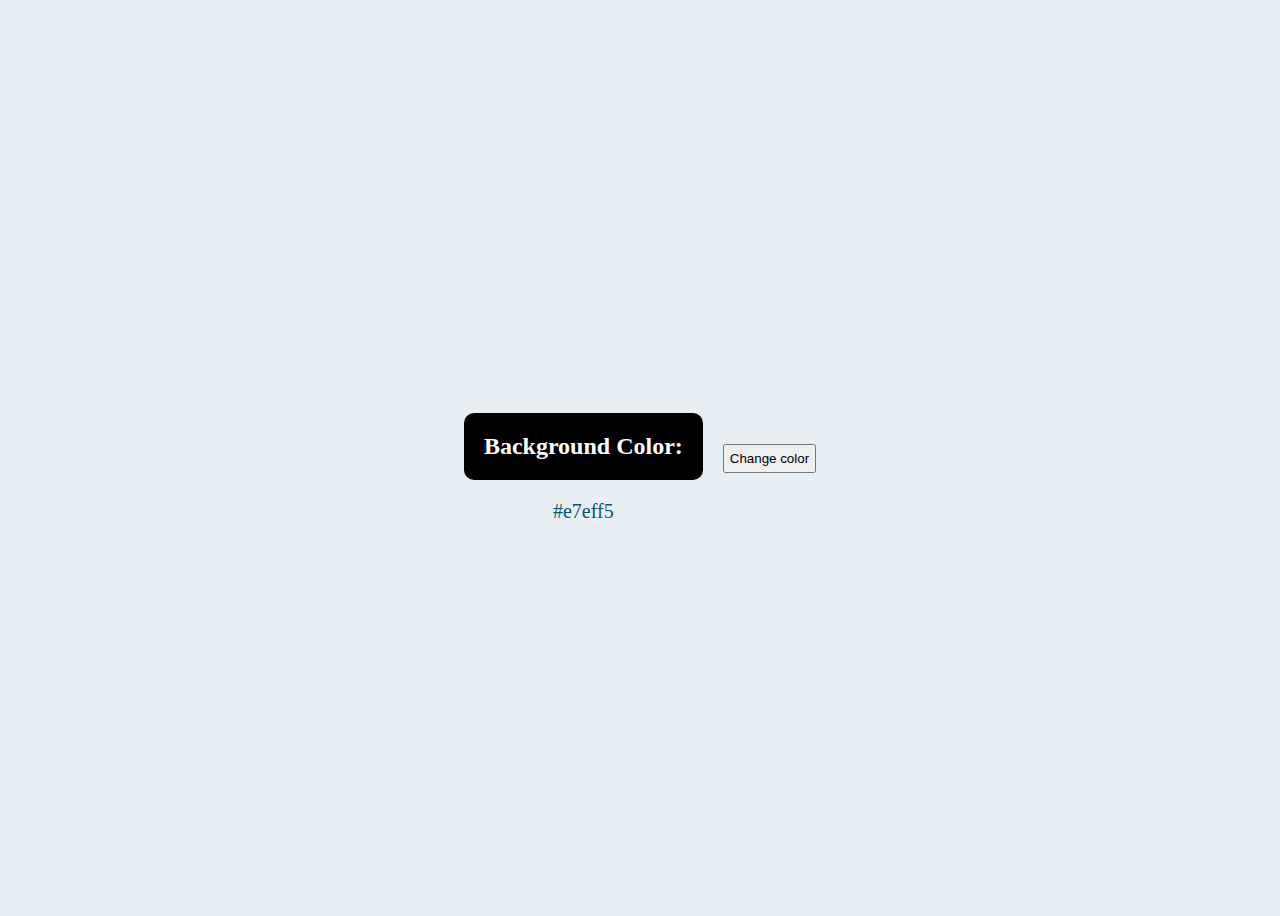
<file: index.html>
<!DOCTYPE html>
<html lang="en">
<head>
    <meta charset="UTF-8">
    <meta name="viewport" content="width=device-width, initial-scale=1.0">
    <title>BACKGROUND CHANGER</title>
    <link rel="stylesheet" href="style.css">
</head>
<body >
    <div class="container">
        <h2>Background Color:</h2>
        <span class="color">#e7eff5</span>
    </div>
    <button id="btnn" class="btn">Change color</button>
    <script src="script.js"></script>
</body>
</html>
</file>
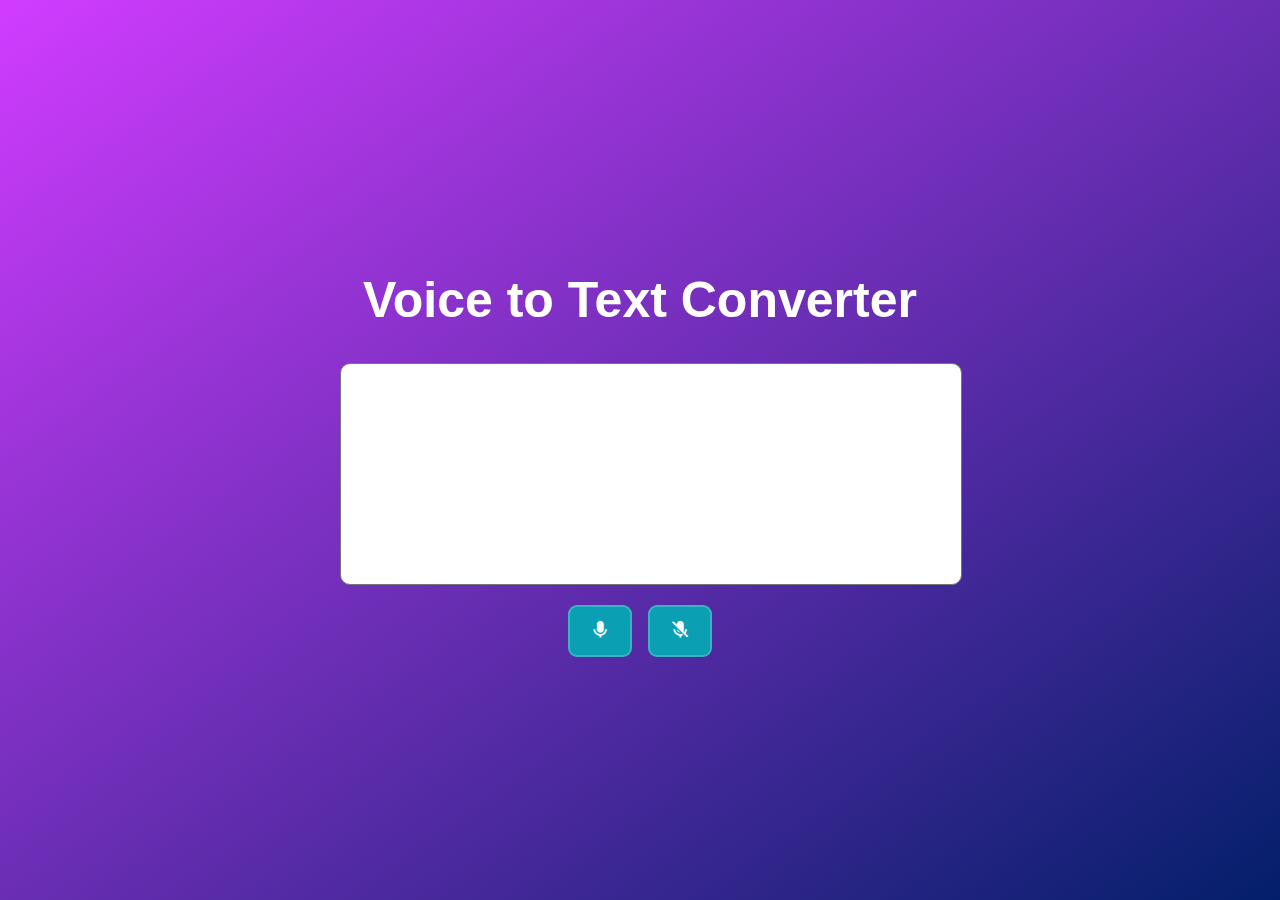
<file: voice-to-text/index.html>
<!DOCTYPE html>
<html lang="en">
<head>
    <meta charset="UTF-8">
    <meta name="viewport" content="width=device-width, initial-scale=1.0">
    <title>voice to text</title>
    <link rel="stylesheet" href="style.css">
    <link href='https://unpkg.com/boxicons@2.1.4/css/boxicons.min.css' rel='stylesheet'>
</head>
<body>
        <div class="voice_to_text"> 
            <h1>Voice to Text Converter</h1>
       <textarea  id="convert_text" cols="30" rows="10"></textarea>
        <button id="Start"><i class='bx bxs-microphone' style='color:#ffffff' ></i></button>
        <button id="Stop"><i class='bx bxs-microphone-off' style='color:#ffffff' ></i></button>
      </div>
    
    
    
    <script  src="voice.js"></script>
    
</body>
</html>
</file>
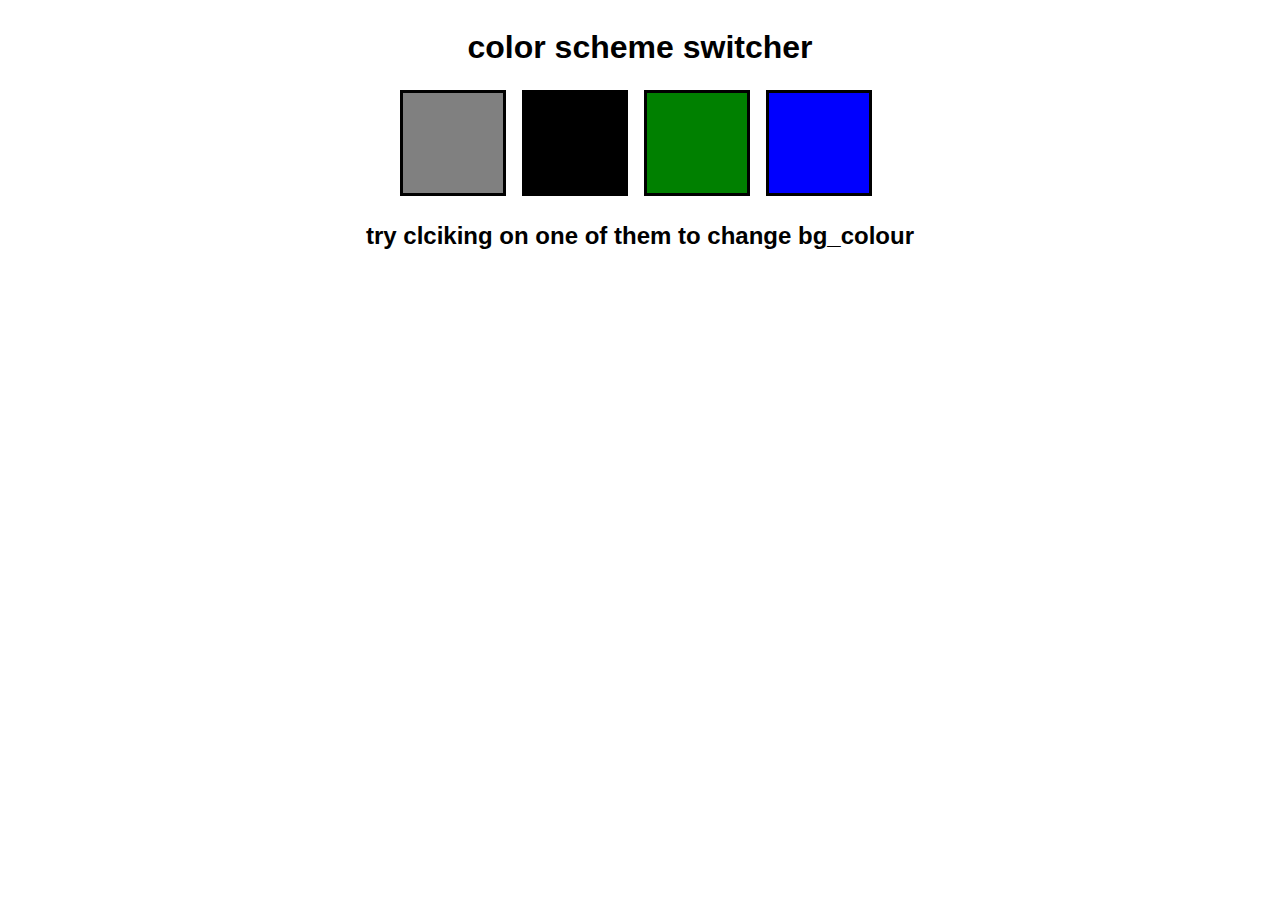
<file: bg_colour_changer/colourchanger.html>
<!DOCTYPE html>
<html lang="en">
<head>
    <meta charset="UTF-8">
    <meta name="viewport" content="width=device-width, initial-scale=1.0">
    <title>bgcolor_changer</title>
</head>
<style>
    .button_container{
        text-align: center;
    }
    .button{
        text-align: center;
        display: inline-block;
        margin: 2px;
      margin-right: 10px;
        height: 100px;
        width: 100px;
        border: solid;
        
    }
    #grey{
        background-color: gray;
    }
    #green{
        background-color: green;
    }
    #black{
        background-color: black;
    }
    #blue{
        background-color: blue;
    }
    .head{
        text-align: center;
        font-family: sans-serif;
    }
    .container{
        display: flex;
        flex-direction: column;
        justify-content: center;
        align-items: center;
    
    }
</style>
<body>
<div class="container">
    <h1 class="head">color scheme switcher</h1>
    <div class="button_container">
    <span class="button" id="grey"></span>
    <span class="button" id="black"></span>
    <span class="button" id="green"></span>
    <span class="button" id="blue"></span>
</div>
    <h2 class="head">try clciking on one of them to change bg_colour</h2>
</div>
</body>
<script src="colurchnager.js"></script>
</html>
</file>
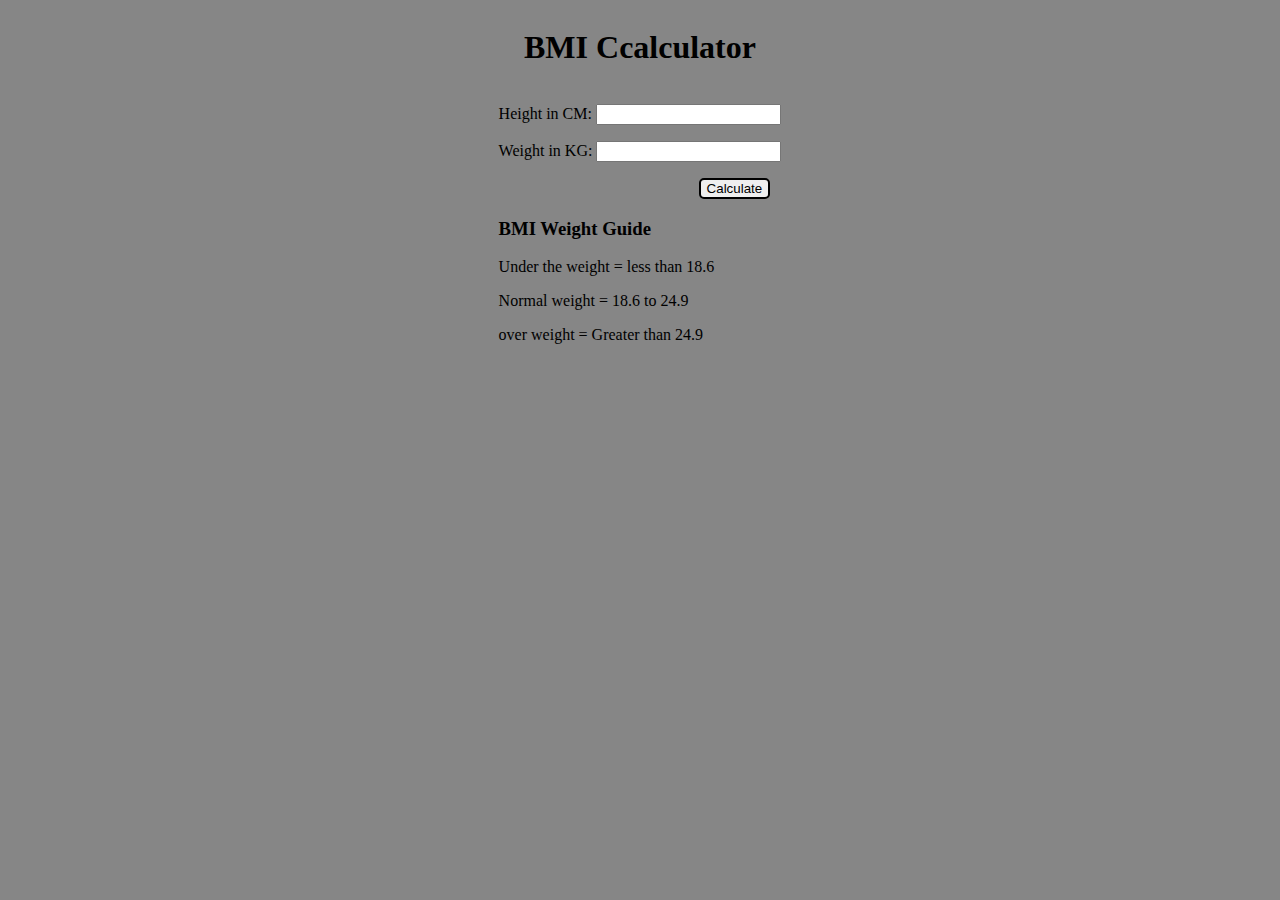
<file: BMI/bmi.html>
<!DOCTYPE html>
<html lang="en">
<head>
    <meta charset="UTF-8">
    <meta name="viewport" content="width=device-width, initial-scale=1.0">
    <title>BMI</title>
</head>
<style>
    .container{
        display: flex;
        flex-direction: column;
        justify-content: center;
        align-items: center;

    }
    body{
        background-color: #868686;
    }
    button{
        border: solid 2px;
        border-radius: 5px;
        margin-left: 200px;
        
    }
    .results{
        margin-left: 200px;
    }
</style>
<body>
    <div class="container">
        <h1>BMI Ccalculator</h1>
        <form >
          <p><label >Height in CM:</label> <input type="text" id="height"></p>
          <p>
            <lable>Weight in KG: <input type="text" id="weight"></lable>
          </p>
          <button>Calculate</button>
          <div class="results"></div>
              <div class="weight_guide">
                <h3>BMI Weight Guide</h3>
                <p> Under the weight = less than 18.6</p>
                <p> Normal weight = 18.6 to 24.9</p>
                <p>over weight = Greater than 24.9</p>
              </div>
        </form>
    </div>
</body>
<script src="bmi.js"></script>
</html>
</file>
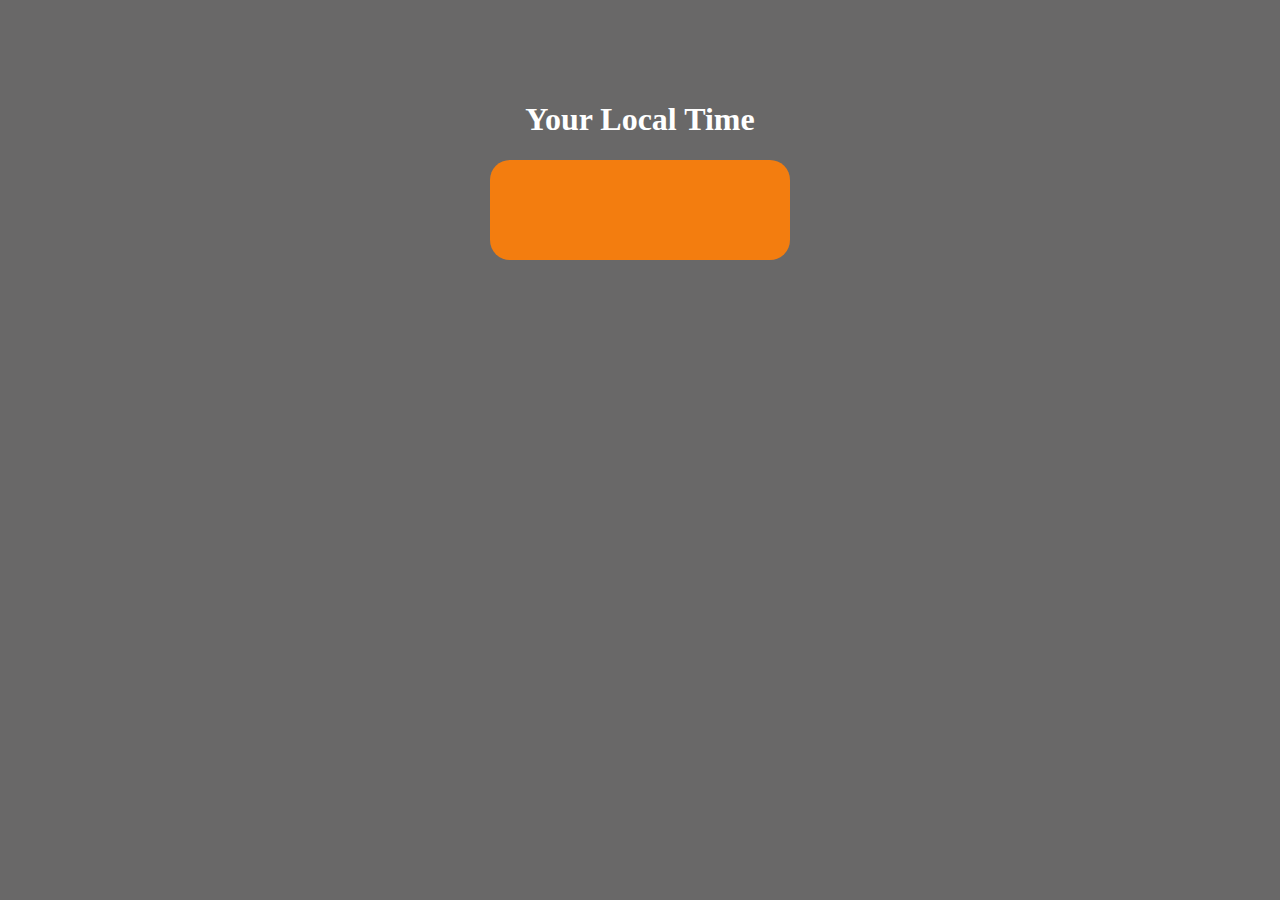
<file: CLOCK/time.html>
<!DOCTYPE html>
<html lang="en">
<head>
    <meta charset="UTF-8">
    <meta name="viewport" content="width=device-width, initial-scale=1.0">
    <title>local_time</title>
</head>
<style>
    body{
        height: 100%;
        margin: 0;
        background-color: #696868;
        color: #fff;
    }
    #clock{
        height: 100px;
        width: 300px;
       
        background-color: rgb(243, 125, 15);
        border-radius: 20px;
    }
    .container{
       
        display: flex;
        flex-direction: column;
        height: 100%;
        justify-content: center;
        align-items: center;
        /* display: inline-block; */
        margin-top: 80px;
    }
    #clock span{
        font-size: 40px;
        display: flex;
        justify-content: center;
         margin-top: 25px;
         font-family: sans-serif;
    }

</style>
<body>
    <div class="container">
        <h1 id="first">Your Local Time</h1>
        <div id="clock"></div>
    </div>
</body>
<script src="time.js"></script>
</html>
</file>
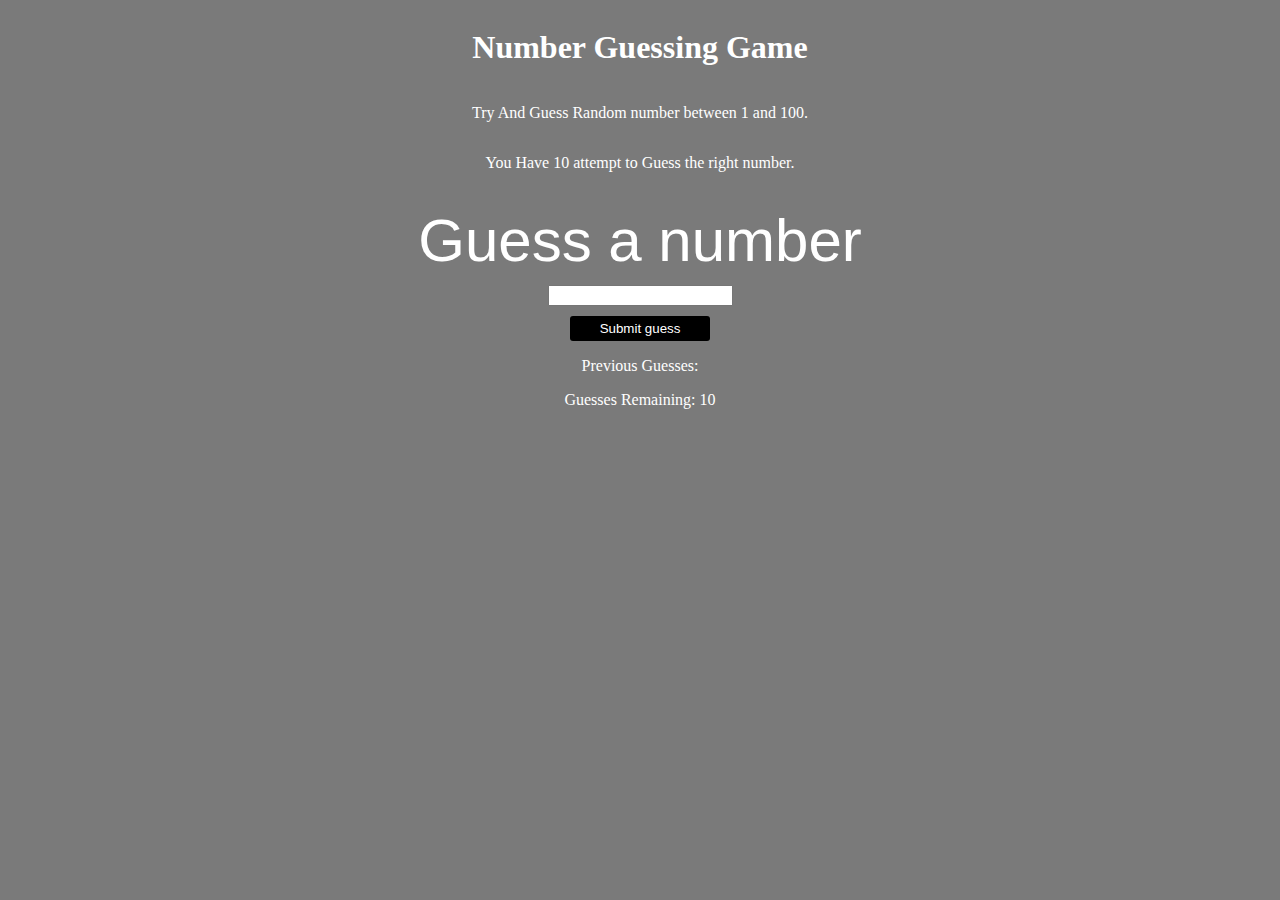
<file: Guess_No/guessno.html>
<!DOCTYPE html>
<html lang="en">
<head>
    <meta charset="UTF-8">
    <meta name="viewport" content="width=device-width, initial-scale=1.0">
    <title>guess_number</title>
</head>
<style>
    body{
        background-color: #7a7a7a;
        color: #fff;
    }
    #wrapper{
        display: flex;
        flex-direction: column;
        text-align: center;
    }
    .form{
        display: flex;
        flex-direction: column;
        align-items: center;
        gap: 10px;
    }
    #guess{
        font-size: 60px;
        font-family: sans-serif;
    }
    #guessfield{
        width: 250px;
        border: none;
        border-radius:3px ;
    }
    #subt{
        background-color: black;
        color: #fff;
        padding: 5px;
        padding-left: 30px;
        padding-right: 30px;
        border: none;
        border-radius: 3px;
        
    }
</style>
<body>
    <div id="wrapper">
        <h1>Number Guessing Game</h1>
        <p>Try And Guess Random number between 1 and 100.</p>
        <p>You Have 10 attempt to Guess the right number.</p>
    
</br>
<form class="form">
    <label for="Guessfield" id="guess">Guess a number</label>
    <input type="text" id="Guessfield" class="guessfield">
    <input type="submit" id="subt" class="submitguess" value="Submit guess">
</form>
 
<div class="resultParse">
    <p>Previous Guesses: <span class="Guesses"></span></p>
    <p>Guesses Remaining: <span class="lastResult">10</span></p>
    <p class="loworhi"></p>
</div>
</div>
</body>
<script src="guessno.js"></script>
</html>
</file>
<file: style.css>
body{
    height: 100vh;
    display: flex;
    justify-content: center;
    align-items: center;
    background-color: #e7eff5;
}
.container{
    text-align: center;
}
.container h2{
    background-color: black;
    padding: 20px;
    border-radius: 10px;
    color: white;
}
.btn{
    margin-left: 20px;
    padding: 5px;
    outline: none;
    cursor: pointer;
}
.color{
    font-size: 20px;
    color: rgb(12,83,107);
}
.btn:hover{
    background-color: black;
    color: white;
    transition: all 0.3s ease-in-out;
}
</file>
<file: voice-to-text/style.css>
:after,*:before{
	-webkit-box-sizing: border-box;
	-moz-box-sizing: border-box;
	-ms-box-sizing: border-box;
	box-sizing: border-box;
}
body{
	font-family: arial;
	font-size: 16px;
	margin: 0;
	background:linear-gradient(to right bottom, #d13cff, #031f6a);
	color: #000;
	
	display: flex;
  align-items: center;
  justify-content: center;
  min-height: 100vh;
}

.voice_to_text{
  width: 600px;
  text-align: center;
}
h1{
	color: #fff;
	font-size: 50px;
}
#convert_text{
  width: 100%;
  height: 200px;
  border-radius: 10px;
  resize: none;
  padding: 10px;
  font-size: 20px;
  margin-bottom: 10px;
}
button{
	padding: 12px 20px;
  background: rgb(10, 159, 179);
  border: 2px  solid rgba(255,255,255,.2);
  font-size: 20px;
  font-family: arial;
  font-weight: bold;
  border-radius: 9px;
  margin: 6px;
}
</file>
